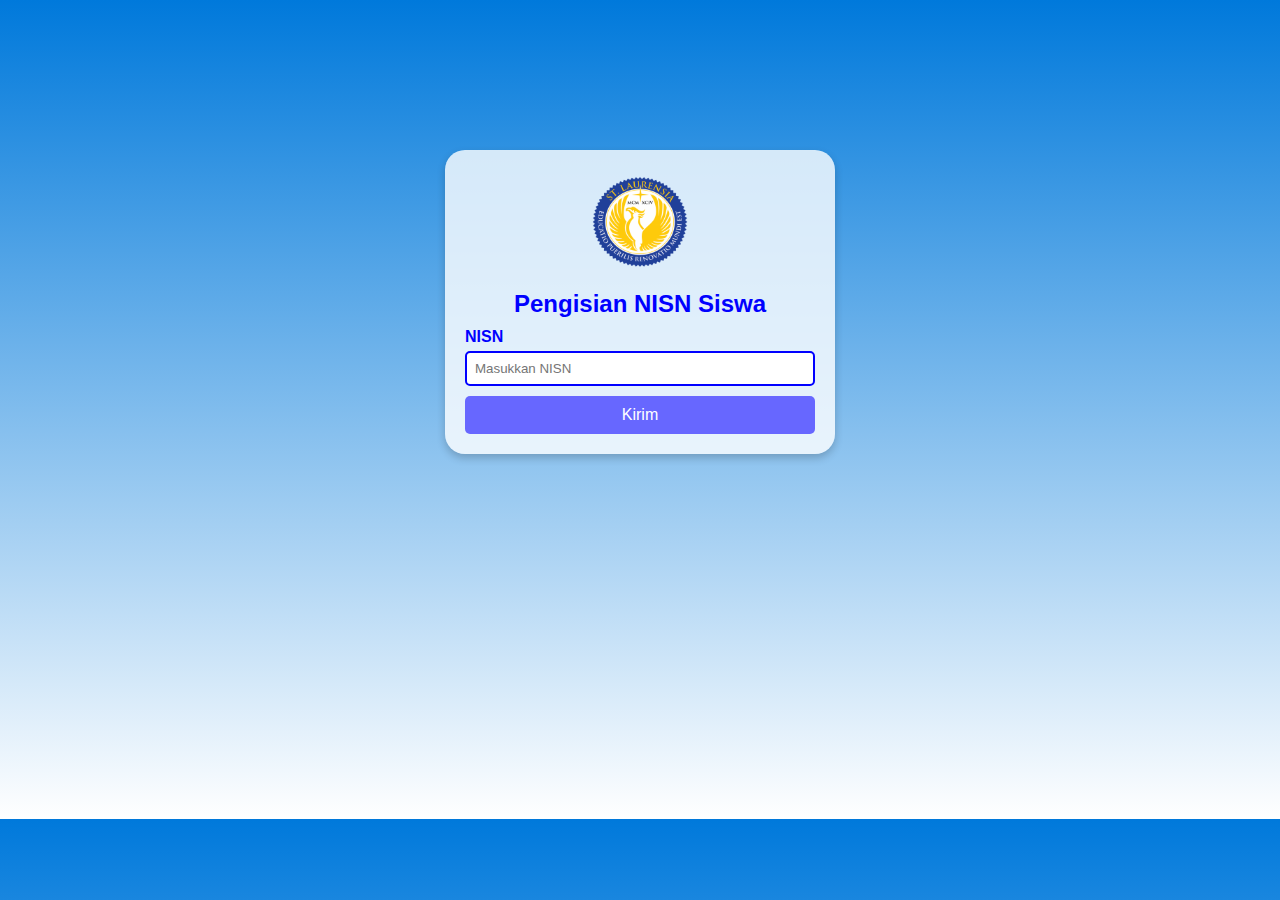
<file: ICT LINk- NISN/index.html>
<!DOCTYPE html>
<html lang="en">
<head>
    <meta charset="UTF-8">
    <meta name="viewport" content="width=device-width, initial-scale=1.0">
    <title>Form NISN</title>
    <link rel="stylesheet" href="../ICT LINk- NISN/index.css">
    <link rel="icon" type=png href="LOGO laurensia.png">
</head>
<body>
    
    <div class="kelompok-untuk-form-pengisian">
        <img src="LOGO laurensia.png">
        <form action="ICT LINk- NISN/ICT LINK - OSIS/index .html">
            <h2>Pengisian NISN Siswa</h2>
            <label for="nisn">NISN</label>
            <input type="text"placeholder="Masukkan NISN">
            <button type="submit">Kirim</button>  
            
            </form>
    </div>
</body>
</html>


<!--yang mengerjakan bagian ini adalah Felissa dan Irene-->
</file>
<file: ICT LINk- NISN/index.css>
html{
    background: linear-gradient(180deg,rgba(0, 121, 219, 1) 0%, rgba(255, 255, 255, 1) 100%);
}

body {
    cursor: url(tiger.png), auto;
}

.kelompok-untuk-form-pengisian {
    background-color: rgba(255, 255, 255, 0.8);
    padding: 20px;
    border-radius: 20px;
    box-shadow: 0 4px 8px rgba(0, 0, 0, 0.2);
    width: 350px;
    margin: 100px auto;
    text-align: left;
    margin-bottom: 365px;
    margin-top: 150px;
}

.kelompok-untuk-form-pengisian img {
    aspect-ratio: 1/1 ;
    width: 100px;
    height: auto;
    display: block;
    margin: 0 auto 20px auto;

}

.kelompok-untuk-form-pengisian h2 {
    text-align: center;
    margin-bottom: 10px;
    color: blue;
    font-family: Arial, Helvetica, sans-serif;
}

.kelompok-untuk-form-pengisian label {
    display: block;
    color: blue;
    font-family: Arial, Helvetica, sans-serif;
    font-weight: bold;
    margin-bottom: 5px;
}

.kelompok-untuk-form-pengisian input[type="text"] {
    width: 100%;
    padding: 8px;
    margin-bottom: 10px;
    border: 2px solid blue;
    border-radius: 5px;
    box-sizing: border-box;
}

.kelompok-untuk-form-pengisian button {
    width: 100%;
    padding: 10px;
    background-color: rgb(103, 103, 255);
    color: white;
    border: none;
    border-radius: 5px;
    font-size: 16px;
    cursor: pointer;
}

/*yang mengerjakan bagian ini adalah Felissa dan Irene
</file>
